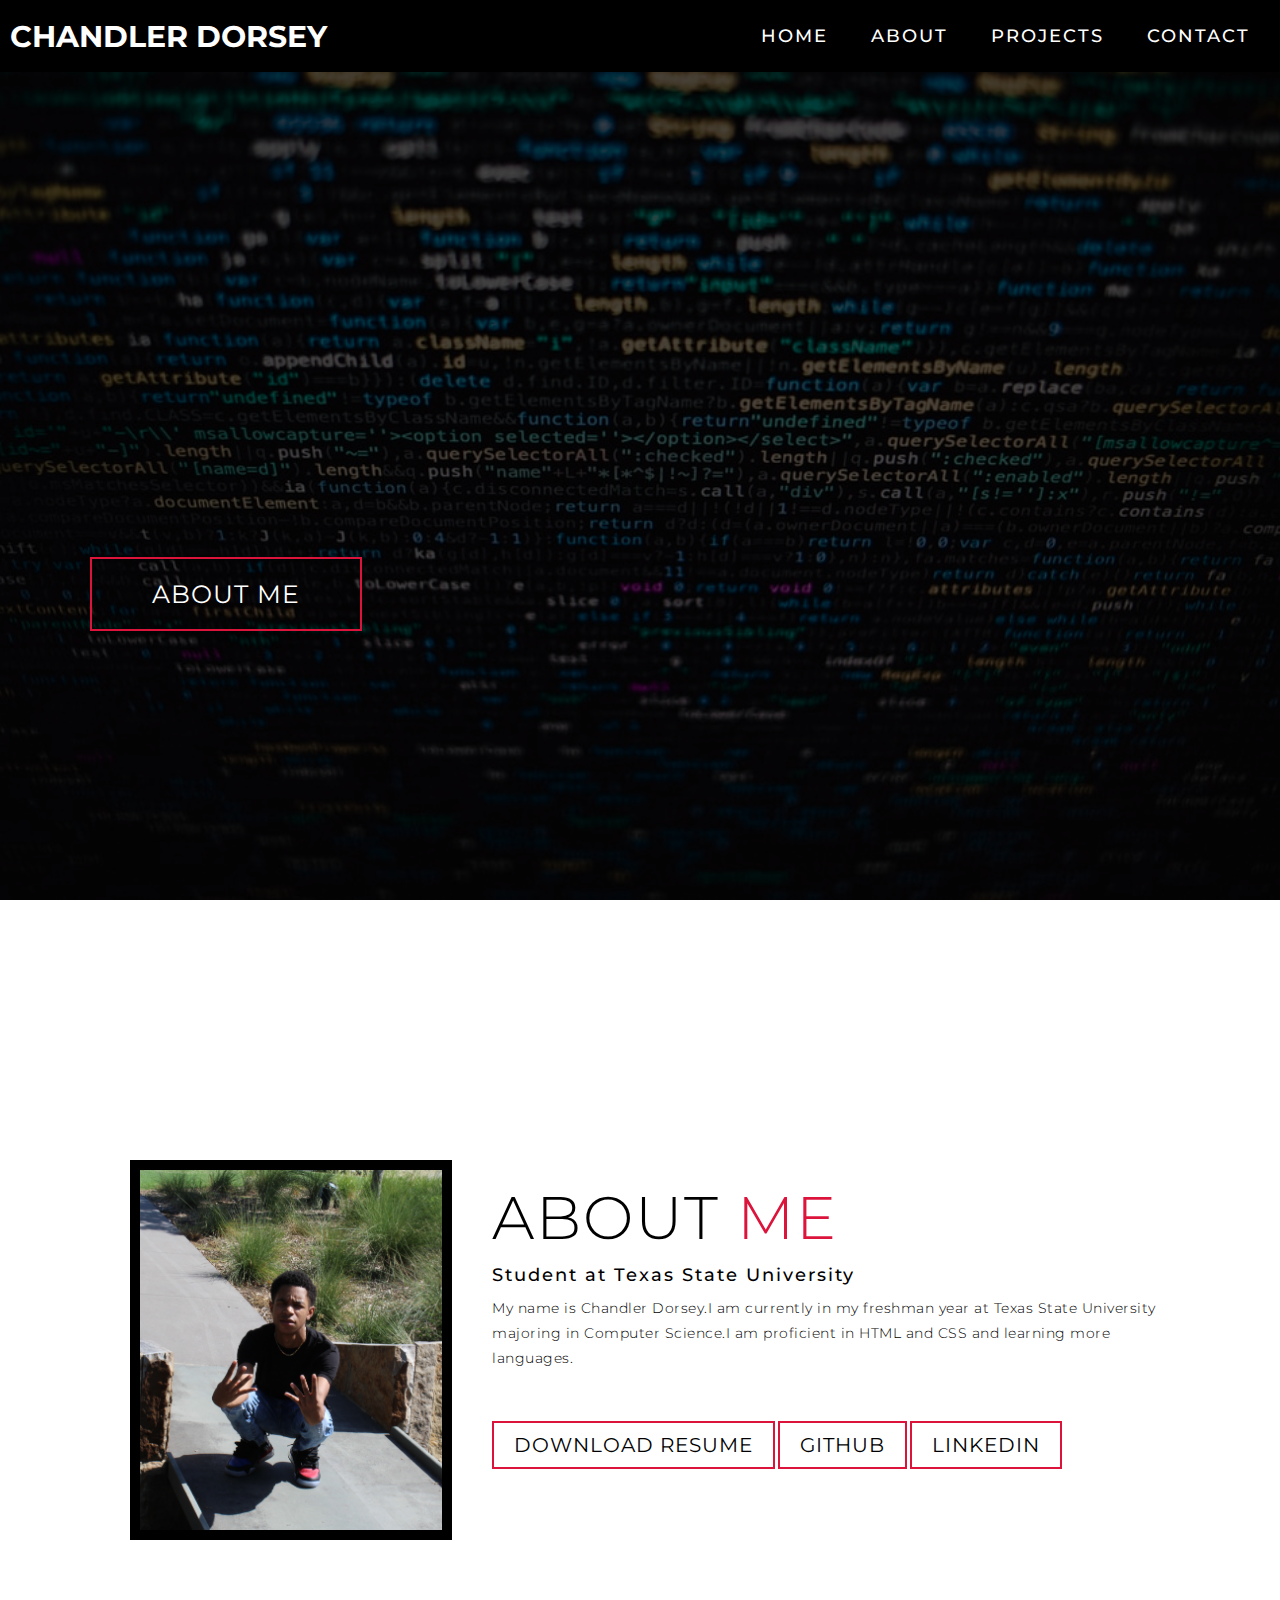
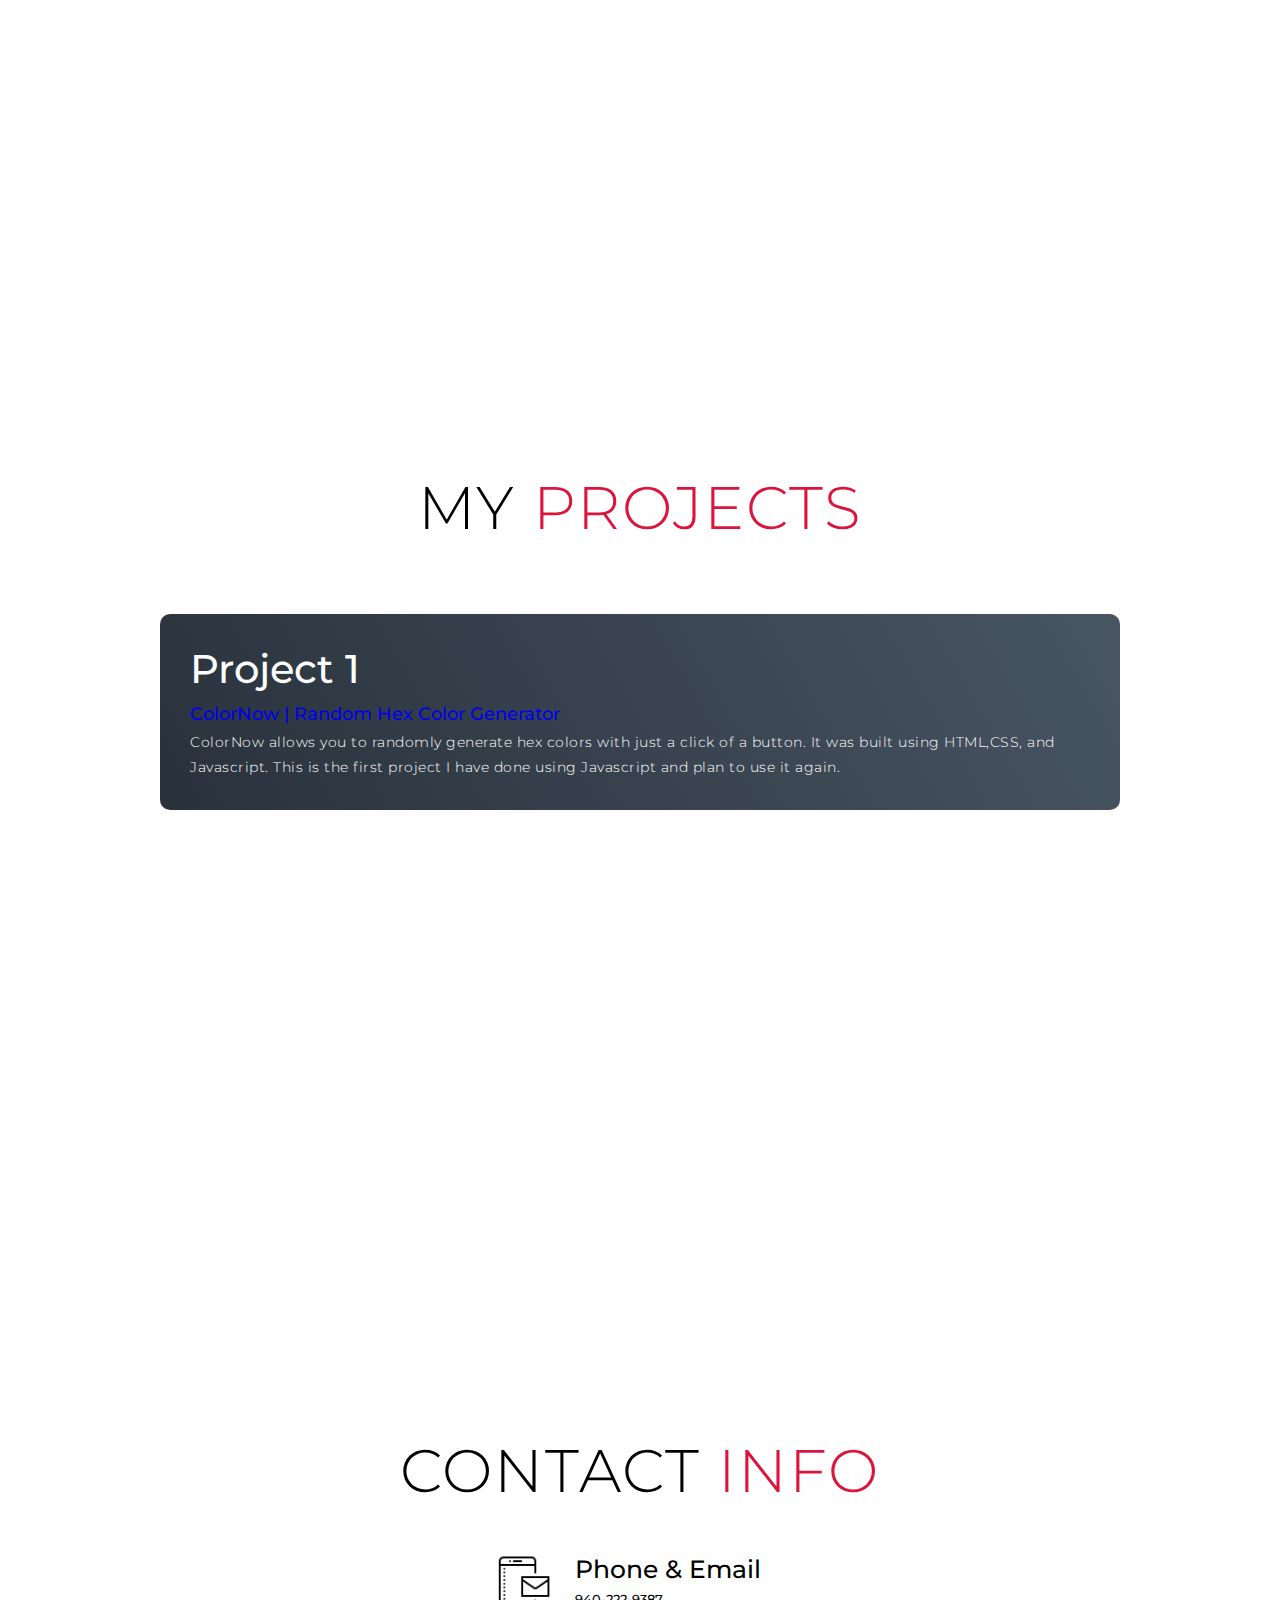
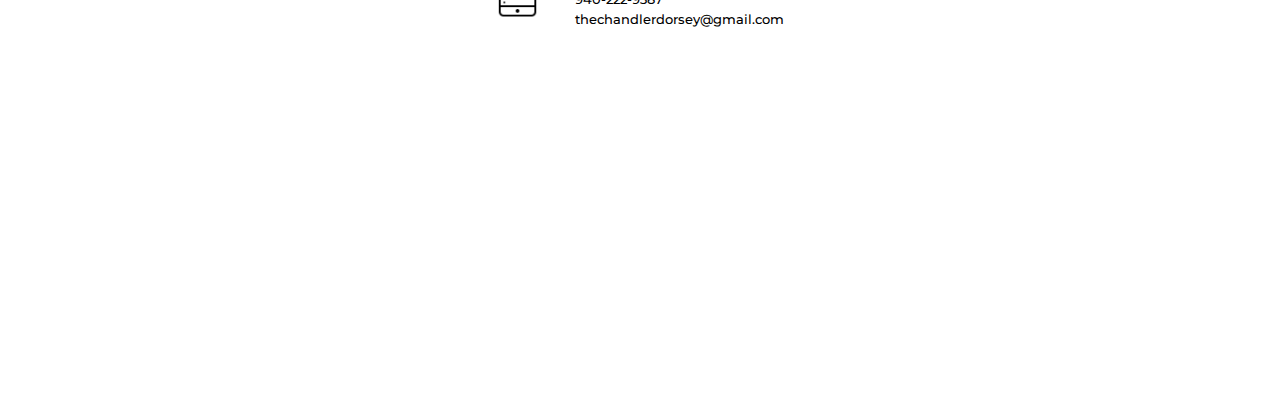
<file: index.html>
<!DOCTYPE html>
<html lang="en">
  <head>
    <!-- Global site tag (gtag.js) - Google Analytics -->
    <script
      async
      src="https://www.googletagmanager.com/gtag/js?id=UA-122573612-2"
    ></script>
    <script>
      window.dataLayer = window.dataLayer || [];
      function gtag() {
        dataLayer.push(arguments);
      }
      gtag("js", new Date());

      gtag("config", "UA-122573612-2");
    </script>
    <meta
      name="google-site-verification"
      content="tDeW0-k0rY-1KKADcihBQyl_mvqtNb_RClPOHyyBdqk"
    />
    <meta charset="UTF-8" />
    <meta name="viewport" content="width=device-width, initial-scale=1.0" />
    <link rel="stylesheet" href="style.css" />
    <title>Chandler Dorsey</title>
  </head>
  <body>
    <!-- Header -->
    <section id="header">
      <div class="header container">
        <div class="nav-bar">
          <div class="title-name">
            <h1>Chandler Dorsey</h1>
          </div>
          <div class="nav-list">
            <div class="menu"><div class="bar"></div></div>
            <ul>
              <li><a href="#home">Home</a></li>
              <li><a href="#about">About</a></li>
              <li><a href="#projects">Projects</a></li>
              <li><a href="#contact">Contact</a></li>
            </ul>
          </div>
        </div>
      </div>
    </section>
    <!-- End Header -->
    <!-- Home -->
    <section id="home">
      <div class="home container">
        <div>
          <h1>Hello, <span></span></h1>
          <h1>My Name is <span></span></h1>
          <h1>Chandler<span></span></h1>
          <a href="#about" type="button" class="cta">About Me</a>
        </div>
      </div>
    </section>
    <!-- End  -->
    <!-- About -->
    <section id="about">
      <div class="about container">
        <div class="col-left">
          <div class="about-img">
            <img src="me.JPG" border="10" />
          </div>
        </div>
        <div class="col-right">
          <h1 class="section-title">About <span>me</span></h1>
          <h2>Student at Texas State University</h2>
          <p>
            My name is Chandler Dorsey.I am currently in my freshman year at
            Texas State University majoring in Computer Science.I am proficient
            in HTML and CSS and learning more languages.
          </p>
          <a href="#" class="cta">Download Resume</a>
          <a href="https://github.com/ChandlerDorsey" class="cta">GitHub</a>
          <a href="#" class="cta">LinkedIn</a>
        </div>
      </div>
    </section>
    <!-- End About -->
    <!-- Projects Section -->
    <section id="projects">
      <div class="projects container">
        <div class="projects-header">
          <h1 class="section-title">My <span>Projects</span></h1>
        </div>
        <div class="all-projects">
          <div class="project-item">
            <div class="project-info">
              <h1>Project 1</h1>
              <h2>
                <a href="https://chandlerdorsey.com/ColorNow/"
                  >ColorNow | Random Hex Color Generator</a
                >
              </h2>
              <p>
                ColorNow allows you to randomly generate hex colors with just a
                click of a button. It was built using HTML,CSS, and Javascript.
                This is the first project I have done using Javascript and plan
                to use it again.
              </p>
            </div>
          </div>
        </div>
      </div>
    </section>
    <!-- End Projects Section -->
    <!-- Contact -->
    <section id="contact">
      <div class="contact container">
        <div>
          <h1 class="section-title">Contact <span>info</span></h1>
        </div>
        <div class="contact-items">
          <div class="contact-item">
            <div class="icon"><img src="contact.png" /></div>
            <div class="contact-info">
              <h1>Phone & Email</h1>
              <h2>940-222-9387</h2>
              <h2>thechandlerdorsey@gmail.com</h2>
            </div>
          </div>
        </div>
      </div>
    </section>
    <!-- End Contact -->
    <script src="script.js"></script>
  </body>
</html>
</file>
<file: style.css>
@import url(https://fonts.googleapis.com/css?family=Montserrat:300);
* {
  padding: 0;
  margin: 0;
  box-sizing: border-box;
}
html {
  font-size: 10px;
  font-family: Montserrat, sans-serif;
  scroll-behavior: smooth;
}
a {
  text-decoration: none;
}
.container {
  min-height: 100vh;
  width: 100%;
  display: flex;
  align-items: center;
  justify-content: center;
}
img {
  height: 100%;
  width: 100%;
  object-fit: cover;
}
p {
  color: #000;
  font-size: 1.4rem;
  margin-top: 5px;
  line-height: 2.5rem;
  font-weight: 300;
  letter-spacing: 0.05rem;
}
.section-title {
  font-size: 4rem;
  font-weight: 300;
  color: #000;
  margin-bottom: 10px;
  text-transform: uppercase;
  letter-spacing: 0.2rem;
  text-align: center;
}
.section-title span {
  color: #dc143c;
}
.cta {
  display: inline-block;
  padding: 10px 30px;
  color: #fff;
  background-color: transparent;
  border: 2px solid #dc143c;
  font-size: 2rem;
  text-transform: uppercase;
  letter-spacing: 0.1rem;
  margin-top: 30px;
  transition: 0.3s ease;
  transition-property: background-color, color;
}
.cta:hover {
  color: #fff;
  background-color: #dc143c;
}
.title-name h1 {
  font-size: 3rem;
  text-transform: uppercase;
  color: #fff;
}
#header {
  position: fixed;
  z-index: 1000;
  left: 0;
  top: 0;
  width: 100vw;
  height: auto;
}
#header .header {
  min-height: 8vh;
  background-color: #000;
  transition: 0.3s ease background-color;
}
#header .nav-bar {
  display: flex;
  align-items: center;
  justify-content: space-between;
  width: 100%;
  height: 100%;
  max-width: 1300px;
  padding: 0 10px;
}
#header .nav-list ul {
  list-style: none;
  position: absolute;
  background-color: #000;
  width: 100vw;
  height: 100vh;
  left: 100%;
  top: 0;
  display: flex;
  flex-direction: column;
  justify-content: center;
  align-items: center;
  z-index: 1;
  overflow-x: hidden;
  transition: 0.5s ease left;
}
#header .nav-list ul.active {	
  left: 0%;	
}
#header .nav-list ul a {
  font-size: 2.5rem;
  font-weight: 500;
  letter-spacing: 0.2rem;
  text-decoration: none;
  color: #fff;
  text-transform: uppercase;
  padding: 20px;
  display: block;
}
#header .nav-list ul a::after {
  content: attr(data-after);
  position: absolute;
  top: 50%;
  left: 50%;
  transform: translate(-50%, -50%) scale(0);
  color: #000;
  font-size: 13rem;
  letter-spacing: 50px;
  z-index: -1;
  transition: 0.3s ease letter-spacing;
}
#header .nav-list ul li:hover a::after {
  transform: translate(-50%, -50%) scale(1);
  letter-spacing: initial;
}
#header .nav-list ul li:hover a {
  color: #dc143c;
}
#header .menu {
  height: 60px;
  width: 60px;
  display: inline-block;
  border: 3px solid #fff;
  border-radius: 50%;
  position: relative;
  align-items: center;
  justify-content: center;
  z-index: 100;
  cursor: pointer;
  transform: scale(0.8);
  margin-right: 20px;
}
#home {
  background-image: url(bg.jpg);
  background-size: cover;
  background-position: top center;
  position: relative;
  z-index: 1;
}
#home::after {
  content: "";
  position: absolute;
  left: 0;
  top: 0;
  height: 100%;
  width: 100%;
  background-color: #000;
  opacity: 0.7;
  z-index: -1;
}
#home .home {
  max-width: 1200px;
  margin: 0 auto;
  padding: 0 50px;
  justify-content: flex-start;
}
#home h1 {
  display: block;
  width: fit-content;
  font-size: 4rem;
  position: relative;
  color: transparent;
  animation: text_reveal 0.5s ease forwards;
  animation-delay: 1s;
}
#home h1:nth-child(1) {
  animation-delay: 1s;
}
#home h1:nth-child(2) {
  animation-delay: 2s;
}
#home h1:nth-child(3) {
  animation: text_reveal_name 0.5s ease forwards;
  animation-delay: 3s;
}
#home h1 span {
  position: absolute;
  top: 0;
  left: 0;
  height: 100%;
  width: 0;
  background-color: #dc143c;
  animation: text_reveal_box 1s ease;
  animation-delay: 0.5s;
}
#home h1:nth-child(1) span {
  animation-delay: 0.5s;
}
#home h1:nth-child(2) span {
  animation-delay: 1.5s;
}
#home h1:nth-child(3) span {
  animation-delay: 2.5s;
}
#about .about {
  flex-direction: column-reverse;
  text-align: center;
  max-width: 1200px;
  margin: 0 auto;
  padding: 100px 20px;
}
#about .col-left {
  width: 250px;
  height: 360px;
}
#about .col-right {
  width: 100%;
}
#about .col-right h2 {
  font-size: 1.8rem;
  font-weight: 500;
  letter-spacing: 0.2rem;
  margin-bottom: 10px;
}
#about .col-right p {
  margin-bottom: 20px;
}
#about .col-right .cta {
  color: #000;
  margin-bottom: 50px;
  padding: 10px 20px;
  font-size: 2rem;
}
#about .col-left .about-img {
  height: 100%;
  width: 100%;
  position: relative;
  border: 10px solid #fff;
}
#projects .projects {
  flex-direction: column;
  max-width: 1200px;
  margin: 0 auto;
  padding: 100px 0;
}
#projects .projects-header h1 {
  margin-bottom: 50px;
}
#projects .all-projects {
  display: flex;
  align-items: center;
  justify-content: center;
  flex-direction: column;
}
#projects .project-item {
  display: flex;
  align-items: center;
  justify-content: center;
  flex-direction: column;
  width: 80%;
  margin: 20px auto;
  overflow: hidden;
  border-radius: 10px;
}
#projects .project-info {
  padding: 30px;
  flex-basis: 50%;
  height: 100%;
  display: flex;
  align-items: flex-start;
  justify-content: center;
  flex-direction: column;
  background-image: linear-gradient(60deg, #29323c 0, #485563 100%);
  color: #fff;
}
#projects .project-info h1 {
  font-size: 4rem;
  font-weight: 500;
}
#projects .project-info h2 {
  font-size: 1.8rem;
  font-weight: 500;
  margin-top: 10px;
}
#projects .project-info p {
  color: #fff;
}
#projects .project-img {
  flex-basis: 50%;
  height: 300px;
  overflow: hidden;
  position: relative;
}
#projects .project-img:after {
  content: "";
  position: absolute;
  left: 0;
  top: 0;
  height: 100%;
  width: 100%;
  background-image: linear-gradient(60deg, #29323c 0, #485563 100%);
  opacity: 0.7;
}
#projects .project-img img {
  transition: 0.3s ease transform;
}
#projects .project-item:hover .project-img img {
  transform: scale(1.1);
}
#contact .contact {
  flex-direction: column;
  max-width: 1200px;
  margin: 0 auto;
}
#contact .contact-items {
  width: 400px;
}
#contact .contact-item {
  width: 80%;
  padding: 20px;
  text-align: center;
  border-radius: 10px;
  margin: 30px;
  display: flex;
  justify-content: center;
  align-items: center;
  flex-direction: column;
  transition: 0.3s ease box-shadow;
}
#contact .icon {
  width: 70px;
  margin: 0 auto;
  margin-bottom: 10px;
}
#contact .contact-info h1 {
  font-size: 2.5rem;
  font-weight: 500;
  margin-bottom: 5px;
}
#contact .contact-info h2 {
  font-size: 1.3rem;
  line-height: 2rem;
  font-weight: 500;
}
@keyframes menu_puls {
  0% {
    opacity: 1;
    transform: scale(1);
  }
  100% {
    opacity: 0;
    transform: scale(1.4);
  }
}
@keyframes text_reveal_box {
  50% {
    width: 100%;
    left: 0;
  }
  100% {
    width: 0;
    left: 100%;
  }
}
@keyframes text_reveal {
  100% {
    color: #fff;
  }
}
@keyframes text_reveal_name {
  100% {
    color: #dc143c;
    font-weight: 500;
  }
}
@media only screen and (min-width: 768px) {
  .cta {
    font-size: 2.5rem;
    padding: 20px 60px;
  }
  h1.section-title {
    font-size: 6rem;
  }
  #home h1 {
    font-size: 7rem;
  }
  #about .about {
    flex-direction: row;
  }
  #about .col-left {
    width: 600px;
    height: 400px;
    padding-left: 60px;
  }
  #about .about .col-left .about-img::after {
    left: -45px;
    top: 34px;
    height: 98%;
    width: 98%;
    border: 10px solid #dc143c;
  }
  #about .col-right {
    text-align: left;
    padding: 30px;
  }
  #about .col-right h1 {
    text-align: left;
  }
  #contact .contact {
    flex-direction: column;
    padding: 100px 0;
    align-items: center;
    justify-content: center;
    min-width: 20vh;
  }
  #contact .contact-items {
    width: 100%;
    display: flex;
    flex-direction: row;
    justify-content: space-evenly;
    margin: 0;
  }
  #contact .contact-item {
    width: 30%;
    margin: 0;
    flex-direction: row;
  }
  #contact .contact-item .icon {
    height: 100px;
    width: 100px;
  }
  #contact .contact-item .icon img {
    object-fit: contain;
  }
  #contact .contact-item .contact-info {
    width: 100%;
    text-align: left;
    padding-left: 20px;
  }
}
@media only screen and (min-width: 1200px) {
  #header .menu {
    display: none;
  }
  #header .nav-list ul {
    position: initial;
    display: block;
    height: auto;
    width: fit-content;
    background-color: transparent;
  }
  #header .nav-list ul li {
    display: inline-block;
  }
  #header .nav-list ul li a {
    font-size: 1.8rem;
  }
  #header .nav-list ul a:after {
    display: none;
  }
}
</file>
